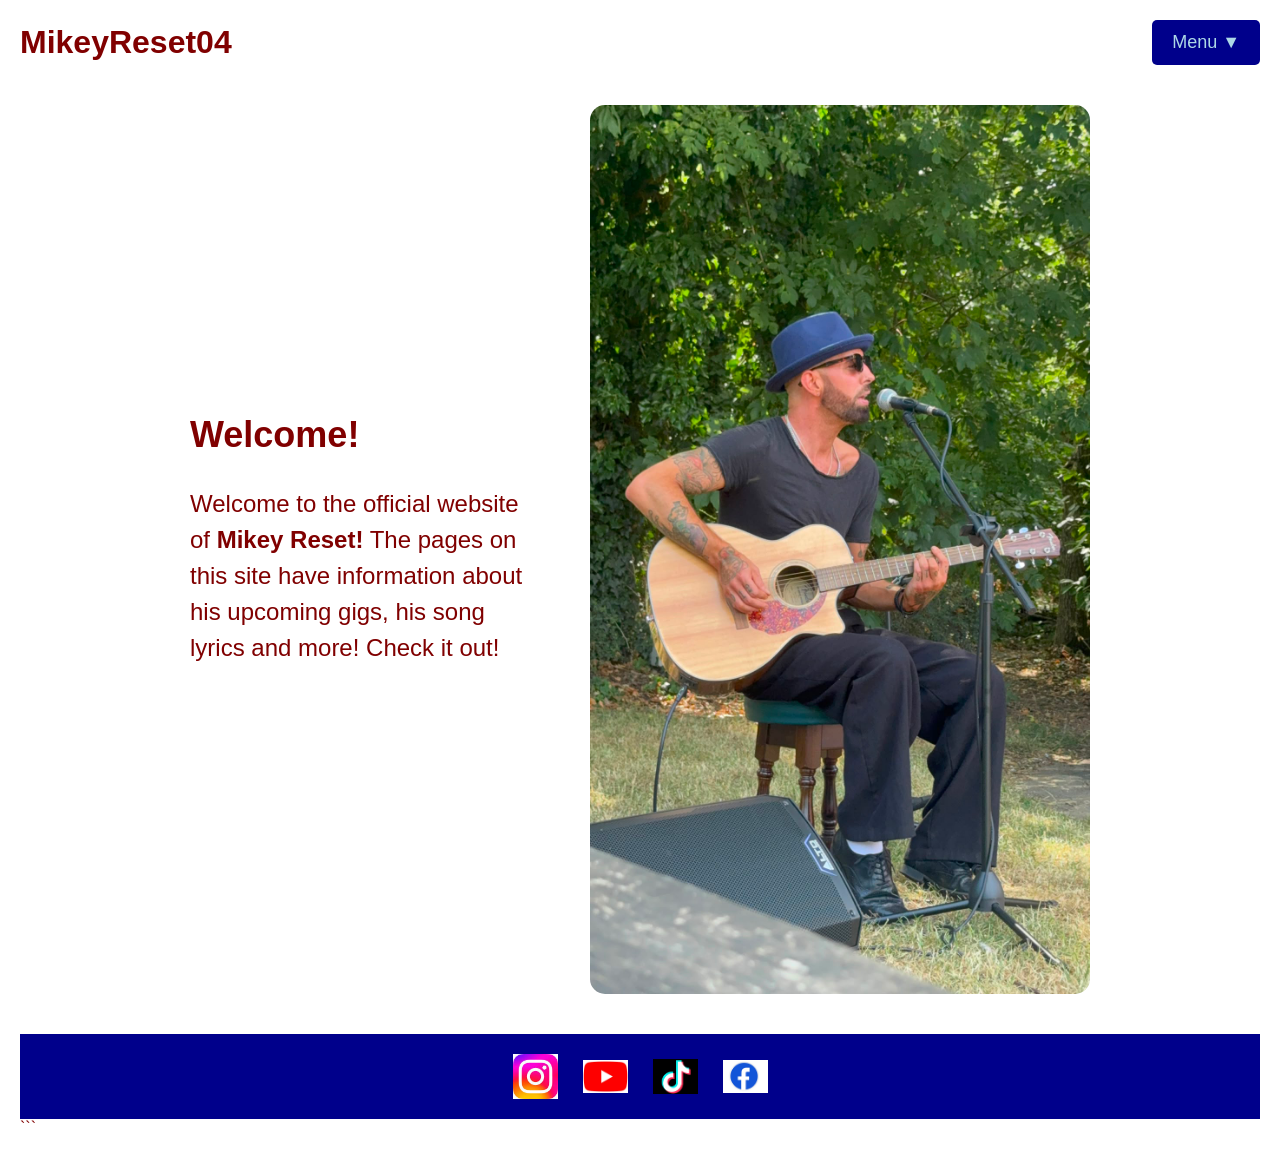
<file: index.html>
<!doctype html>
<html lang="en">

<head>
    <meta charset="UTF-8">

    <meta
        name="viewport"
        content="width=device-width, initial-scale=1.0"
    >

    <title>Home!</title>

    <link rel="stylesheet" href="style.css">

    <style>
        /*
            This section fills the available space between
            the header and the social-media footer.
        */
        .content {
            flex: 1;

            display: flex;
            align-items: center;
            justify-content: center;

            gap: 50px;

            width: 100%;
            padding: 40px 20px;
        }

        .welcome-text {
            width: 100%;
            max-width: 350px;

            font-size: 24px;
            line-height: 1.5;

            text-align: left;
        }

        .welcome-text h2 {
            margin-top: 0;
            margin-bottom: 15px;
        }

        /*
            This only changes Mikey's main photograph.
            It does not affect the social-media icons.
        */
        .mikey-photo {
            display: block;

            width: 100%;
            max-width: 500px;
            height: auto;

            border-radius: 15px;
        }

        /*
            Changes the layout for smaller screens.
        */
        @media screen and (max-width: 800px) {
            .content {
                flex-direction: column;

                gap: 30px;

                padding: 40px 10px;

                text-align: center;
            }

            .welcome-text {
                max-width: 600px;

                font-size: 20px;

                text-align: center;
            }

            .mikey-photo {
                max-width: 100%;
            }
        }
    </style>
</head>

<body>

<header>

    <h1>MikeyReset04</h1>

    <nav>
        <div class="menu">

            <span>Menu ▼</span>

            <div class="dropdown">
                <a href="index.html">Home</a>

                <a href="Meet Mikey.html">
                    Meet Mikey
                </a>

                <a href="upcoming gigs.html">
                    Upcoming gigs and their locations
                </a>

                <a href="song-lyrics.html">
                    Song Lyrics
                </a>

                <a href="Requests.html">
                    Song Requests
                </a>
            </div>

        </div>
    </nav>

</header>


<main class="content">

    <div class="welcome-text">

        <h2>Welcome!</h2>

        <p>
            Welcome to the official website of
            <strong>Mikey Reset!</strong>

            The pages on this site have information about his
            upcoming gigs, his song lyrics and more! Check it out!
        </p>

    </div>

    <img
        class="mikey-photo"
        src="Mikey Photo1.jpeg"
        alt="Mikey Reset"
    >

</main>


<footer class="social-footer">

    <a
        href="https://www.instagram.com/mikeyreset04"
        target="_blank"
        rel="noopener noreferrer"
        aria-label="Visit Mikey Reset on Instagram"
    >
        <img src="instagram.png" alt="Instagram">
    </a>

    <a
        href="https://www.youtube.com/@mikeyreset04"
        target="_blank"
        rel="noopener noreferrer"
        aria-label="Visit Mikey Reset on YouTube"
    >
        <img src="youtube.png" alt="YouTube">
    </a>

    <a
        href="https://www.tiktok.com/@mikeyreset04"
        target="_blank"
        rel="noopener noreferrer"
        aria-label="Visit Mikey Reset on TikTok"
    >
        <img src="tiktok.png" alt="TikTok">
    </a>

    <a
        href="https://www.facebook.com/groups/671759038532046"
        target="_blank"
        rel="noopener noreferrer"
        aria-label="Visit Mikey Reset on Facebook"
    >
        <img src="facebook.png" alt="Facebook">
    </a>

</footer>


<script>
    const menu = document.querySelector(".menu");
    const menuButton = document.querySelector(".menu > span");

    menuButton.addEventListener("click", function (event) {
        event.stopPropagation();
        menu.classList.toggle("open");
    });

    document.addEventListener("click", function () {
        menu.classList.remove("open");
    });

    menu.addEventListener("click", function (event) {
        event.stopPropagation();
    });
</script>
</body>

</html>
```
</file>
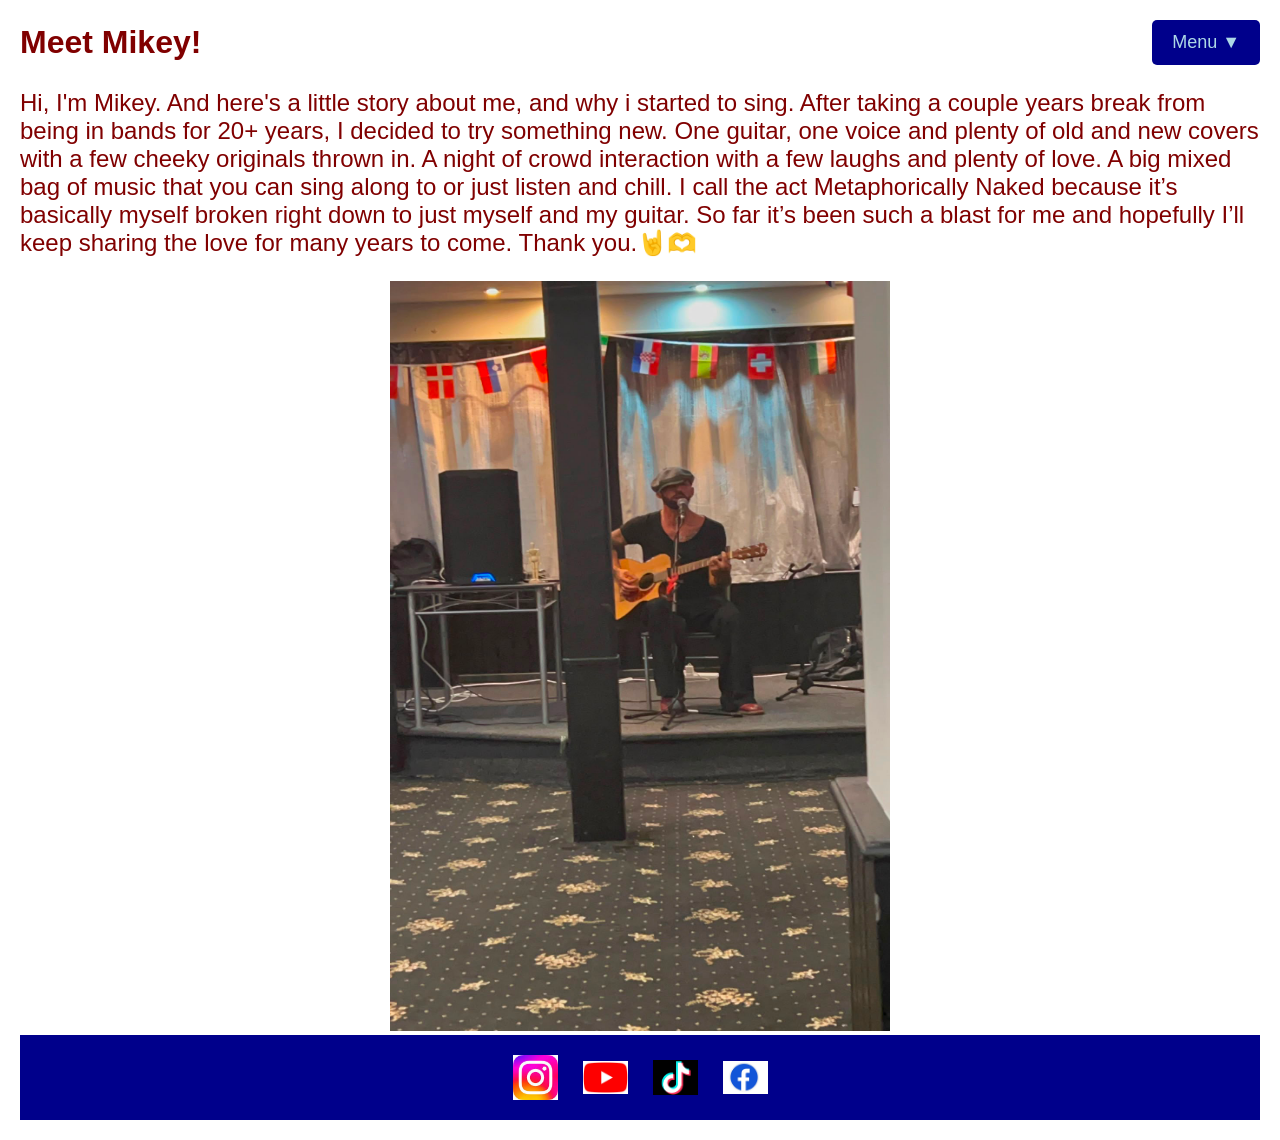
<file: Meet Mikey.html>
<!doctype html>
<html lang="en">



<head>
    <meta name="viewport" content="width=device-width, initial-scale=1.0">
    <title>Meet Mikey!</title>
    <link rel="stylesheet" href="style.css">
</head>

<body>

<header>

    <h1>Meet Mikey!</h1>

    <nav>
        <div class="menu">
            <span>Menu ▼</span>

            <div class="dropdown">
                <a href="index.html">Home</a>
                <a href="Meet Mikey.html">Meet Mikey</a>
                <a href="upcoming gigs.html">Upcoming gigs and their locations</a>
                <a href="song-lyrics.html">Song Lyrics</a>
                <a href="Requests.html">Song Requests</a>
            </div>

        </div>
    </nav>

</header>

<link rel="stylesheet" href="style.css">

<script>
const menu = document.querySelector(".menu");
const menuButton = document.querySelector(".menu > span");

menuButton.addEventListener("click", function(event) {
    event.stopPropagation();
    menu.classList.toggle("open");
});

document.addEventListener("click", function() {
    menu.classList.remove("open");
});

menu.addEventListener("click", function(event) {
    event.stopPropagation();
});
</script>


<p style="font-size: 24px;">
    Hi, I'm Mikey. And here's a little story about me, and why i started
    to sing. After taking a couple years break from being in bands for 20+ years,
    I decided to try something new. One guitar, one voice and plenty of
    old and new covers with a few cheeky originals thrown in. A night of
    crowd interaction with a few laughs and plenty of love. A big mixed 
    bag of music that you can sing along to or just listen and chill. I call
    the act Metaphorically Naked because it’s basically myself broken right down
    to just myself and my guitar. So far it’s been such a blast for me and hopefully
    I’ll keep sharing the love for many years to come.
    Thank you.🤘🫶
</p>

<div style="text-align: center;">
    <img src="mikey 1.png" alt="Image of Mikey" width="500" height="750">
</div>



    <footer class="social-footer">

    <a
        href="https://www.instagram.com/mikeyreset04"
        target="_blank"
        rel="noopener noreferrer"
        aria-label="Visit Mikey Reset on Instagram"
    >
        <img src="instagram.png" alt="Instagram">
    </a>

    <a
        href="https://www.youtube.com/@mikeyreset04"
        target="_blank"
        rel="noopener noreferrer"
        aria-label="Visit Mikey Reset on YouTube"
    >
        <img src="youtube.png" alt="YouTube">
    </a>

    <a
        href="https://www.tiktok.com/@mikeyreset04"
        target="_blank"
        rel="noopener noreferrer"
        aria-label="Visit Mikey Reset on TikTok"
    >
        <img src="tiktok.png" alt="TikTok">
    </a>

    <a
        href="https://www.facebook.com/groups/671759038532046"
        target="_blank"
        rel="noopener noreferrer"
        aria-label="Visit Mikey Reset on Facebook"
    >
        <img src="facebook.png" alt="Facebook">
    </a>

</footer>


</body>
</html>
</file>
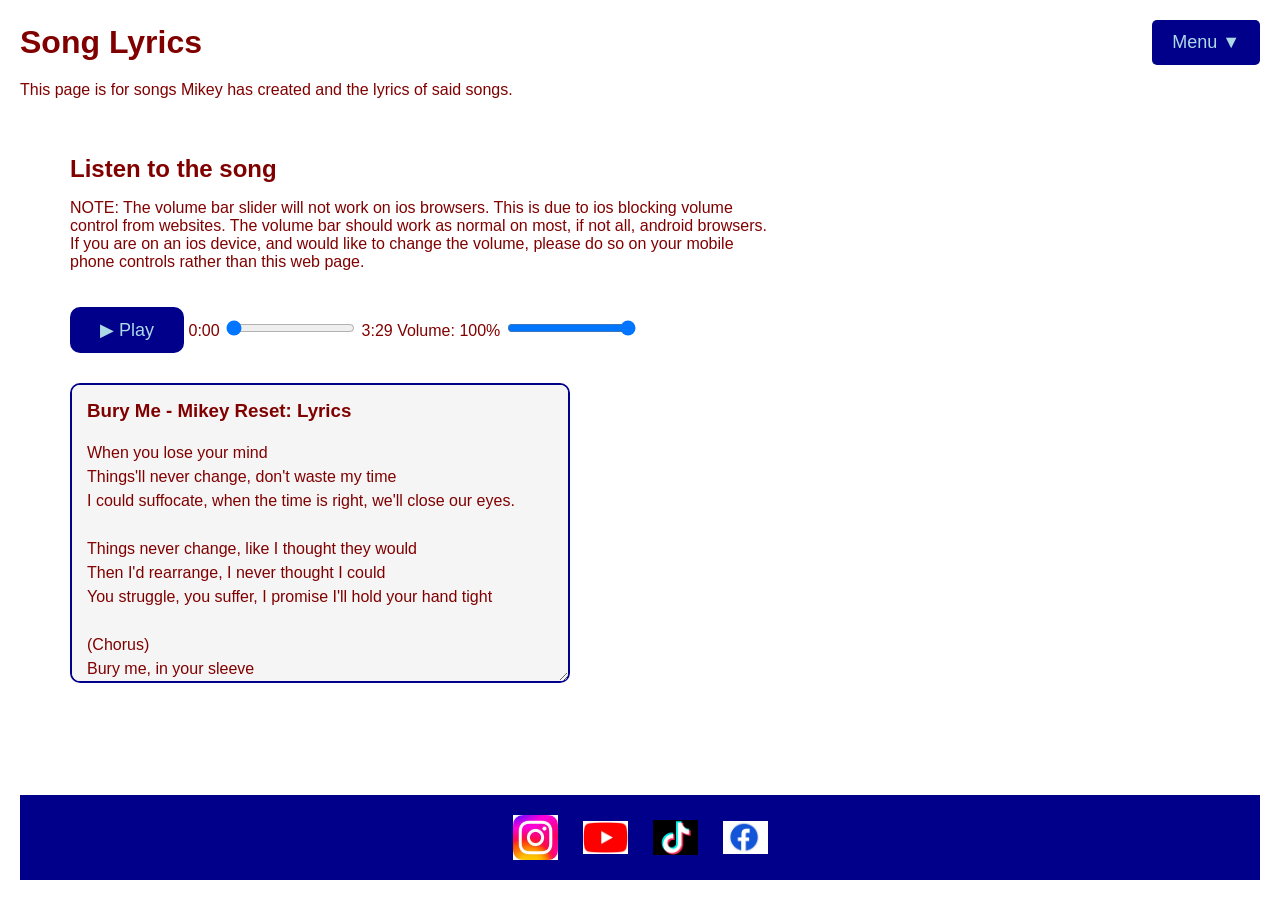
<file: song-lyrics.html>
<!doctype html>
<html lang="en">

<head>
    <meta charset="UTF-8">
    <meta name="viewport" content="width=device-width, initial-scale=1.0">

    <title>Song Lyrics</title>

    <link rel="stylesheet" href="style.css">
</head>

<body>

<header>

    <h1>Song Lyrics</h1>

    <nav>
        <div class="menu">
            <span>Menu ▼</span>

            <div class="dropdown">
                <a href="index.html">Home</a>
                <a href="Meet Mikey.html">Meet Mikey</a>
                <a href="upcoming gigs.html">
                    Upcoming gigs and their locations
                </a>
                <a href="song-lyrics.html">Song Lyrics</a>
                <a href="Requests.html">
                    Song Requests
                </a>
            </div>
        </div>
    </nav>

</header>

<p>
    This page is for songs Mikey has created and the lyrics of said songs.
</p>

<div class="song-section">

    <h2>Listen to the song</h2>

    <!-- The audio file is hidden because we are using custom controls -->
    <audio id="song">
        <source src="Mikey Reset Bury Me.mp3" type="audio/mpeg">

        Your browser does not support audio playback.
    </audio>

    <p>
        NOTE: The volume bar slider will not work on ios browsers. This is due to ios blocking volume control from websites.
        The volume bar should work as normal on most, if not all, android browsers.
        If you are on an ios device, and would like to change the volume, please do so on your mobile
        phone controls rather than this web page.
    </p>

    <!-- Custom audio player -->
    <div class="custom-audio-player">

        <button
            type="button"
            id="playPauseButton"
            class="audio-button"
            aria-label="Play song"
        >
            ▶ Play
        </button>

        <span id="currentTime">0:00</span>

        <input
            type="range"
            id="progressBar"
            class="progress-bar"
            min="0"
            max="100"
            value="0"
            step="0.1"
            aria-label="Song progress"
        >

        <span id="duration">0:00</span>

        <label for="volumeControl" class="volume-label">
            Volume: <span id="volumeNumber">100%</span>
        </label>

        <input
            type="range"
            id="volumeControl"
            class="volume-control"
            min="0"
            max="1"
            value="1"
            step="0.05"
            aria-label="Volume"
        >

    </div>

    <div class="transcript">

        <h3>Bury Me - Mikey Reset: Lyrics</h3>

<pre>
When you lose your mind
Things'll never change, don't waste my time
I could suffocate, when the time is right, we'll close our eyes.

Things never change, like I thought they would
Then I'd rearrange, I never thought I could
You struggle, you suffer, I promise I'll hold your hand tight

(Chorus)
Bury me, in your sleeve
I'll never forget you, I'll run and hide, I'd rather die
Bury me, in your sleeve
When the time is right, we'll close our eyes

Things never change, like I thought they would
Then I'd rearrange, I never thought I could
In the dead of night, we'll close our eyes

This can't be real, and I would fall apart
When you wanna feel, like you did before
You struggle, you suffer, I promise I'll be by your side

(Chorus)
Bury me, in your sleeve
I'll never forget you, I'll run and hide, I'd rather die
Bury me, in your sleeve
When the time is right, we'll close our eyes

(instrumental)

When you lose your mind, things'll never change
Don't waste my time, I could suffocate
When the time is right, we'll close our eyes

(Chorus)
Bury me, in your sleeve
I'll never forget you, I'll run and hide, I'd rather die
Bury me, in your sleeve
When the time is right, we'll close our eyes

We'll be alright, we'll be just fine
We'll be alright
</pre>

    </div>

</div>

<script>
    /*
     * Dropdown menu
     */

    const menu = document.querySelector(".menu");
    const menuButton = document.querySelector(".menu > span");

    menuButton.addEventListener("click", function (event) {
        event.stopPropagation();
        menu.classList.toggle("open");
    });

    document.addEventListener("click", function () {
        menu.classList.remove("open");
    });

    menu.addEventListener("click", function (event) {
        event.stopPropagation();
    });


    /*
     * Custom audio player
     */

    const song = document.getElementById("song");
    const playPauseButton = document.getElementById("playPauseButton");
    const progressBar = document.getElementById("progressBar");
    const currentTimeDisplay = document.getElementById("currentTime");
    const durationDisplay = document.getElementById("duration");
    const volumeControl = document.getElementById("volumeControl");
    const volumeNumber = document.getElementById("volumeNumber");


    /*
     * Converts seconds into minutes and seconds.
     * For example, 75 seconds becomes 1:15.
     */

    function formatTime(seconds) {
        if (!Number.isFinite(seconds)) {
            return "0:00";
        }

        const minutes = Math.floor(seconds / 60);
        const remainingSeconds = Math.floor(seconds % 60)
            .toString()
            .padStart(2, "0");

        return minutes + ":" + remainingSeconds;
    }


    /*
     * Play and pause button
     */

    playPauseButton.addEventListener("click", function () {
        if (song.paused) {
            song.play().catch(function (error) {
                console.error("The song could not be played:", error);
            });
        } else {
            song.pause();
        }
    });

    song.addEventListener("play", function () {
        playPauseButton.textContent = "❚❚ Pause";
        playPauseButton.setAttribute("aria-label", "Pause song");
    });

    song.addEventListener("pause", function () {
        playPauseButton.textContent = "▶ Play";
        playPauseButton.setAttribute("aria-label", "Play song");
    });


    /*
     * Display the song's total length
     */

    song.addEventListener("loadedmetadata", function () {
        durationDisplay.textContent = formatTime(song.duration);
    });


    /*
     * Update the progress bar while the song is playing
     */

    song.addEventListener("timeupdate", function () {
        currentTimeDisplay.textContent = formatTime(song.currentTime);

        if (Number.isFinite(song.duration) && song.duration > 0) {
            progressBar.value =
                (song.currentTime / song.duration) * 100;
        }
    });


    /*
     * Allow the listener to move to another part of the song
     */

    progressBar.addEventListener("input", function () {
        if (Number.isFinite(song.duration) && song.duration > 0) {
            song.currentTime =
                (progressBar.value / 100) * song.duration;
        }
    });


    /*
     * Volume control
     */

    volumeControl.addEventListener("input", function () {
        const newVolume = Number(volumeControl.value);

        song.volume = newVolume;

        volumeNumber.textContent =
            Math.round(newVolume * 100) + "%";
    });


    /*
     * Reset the button when the song ends
     */

    song.addEventListener("ended", function () {
        playPauseButton.textContent = "▶ Play";
        playPauseButton.setAttribute("aria-label", "Play song");

        progressBar.value = 0;
        currentTimeDisplay.textContent = "0:00";
    });


    /*
     * Display an error if the MP3 cannot be loaded
     */

    song.addEventListener("error", function () {
        playPauseButton.disabled = true;
        playPauseButton.textContent = "Audio unavailable";

        console.error(
            "The audio file could not be loaded. Check its filename and path."
        );
    });
</script>

<footer class="social-footer">

    <a
        href="https://www.instagram.com/mikeyreset04"
        target="_blank"
        rel="noopener noreferrer"
        aria-label="Visit Mikey Reset on Instagram"
    >
        <img src="instagram.png" alt="Instagram">
    </a>

    <a
        href="https://www.youtube.com/@mikeyreset04"
        target="_blank"
        rel="noopener noreferrer"
        aria-label="Visit Mikey Reset on YouTube"
    >
        <img src="youtube.png" alt="YouTube">
    </a>

    <a
        href="https://www.tiktok.com/@mikeyreset04"
        target="_blank"
        rel="noopener noreferrer"
        aria-label="Visit Mikey Reset on TikTok"
    >
        <img src="tiktok.png" alt="TikTok">
    </a>

    <a
        href="https://www.facebook.com/groups/671759038532046"
        target="_blank"
        rel="noopener noreferrer"
        aria-label="Visit Mikey Reset on Facebook"
    >
        <img src="facebook.png" alt="Facebook">
    </a>

</footer>

</body>
</html>
</file>
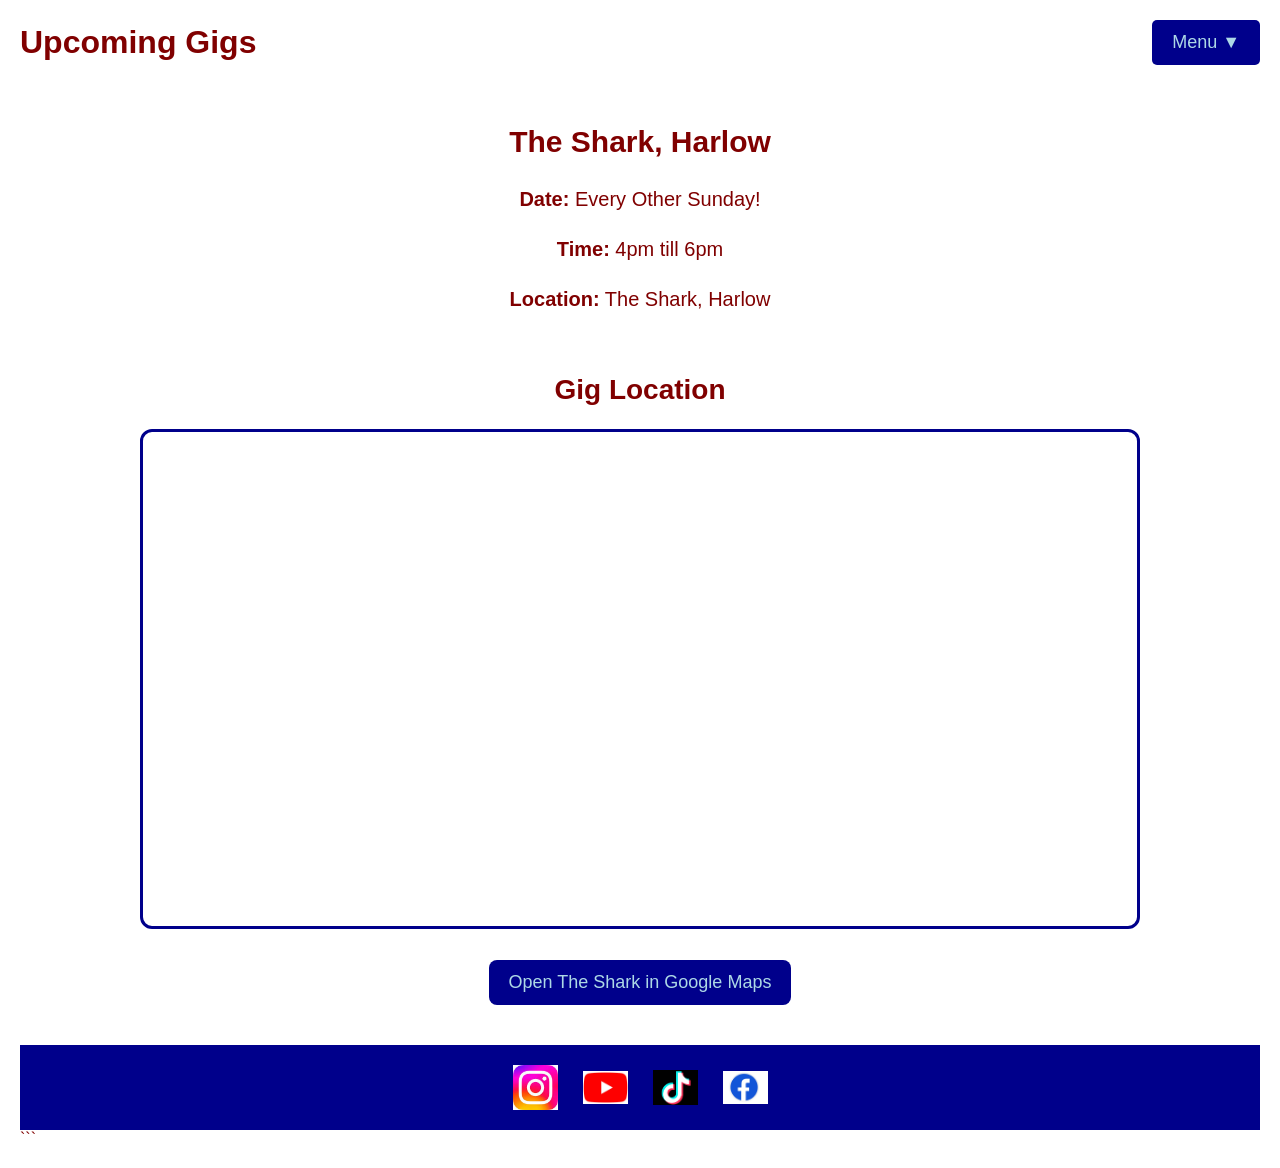
<file: upcoming gigs.html>
<!doctype html>
<html lang="en">

<head>
    <meta charset="UTF-8">

    <meta
        name="viewport"
        content="width=device-width, initial-scale=1.0"
    >

    <title>Upcoming Gigs</title>

    <link rel="stylesheet" href="style.css">
</head>

<body>

<header>

    <h1>Upcoming Gigs</h1>

    <nav>
        <div class="menu">
            <span>Menu ▼</span>

            <div class="dropdown">
                <a href="index.html">Home</a>
                <a href="Meet Mikey.html">Meet Mikey</a>
                <a href="upcoming gigs.html">
                    Upcoming gigs and their locations
                </a>
                <a href="song-lyrics.html">Song Lyrics</a>
                <a href="Requests.html">
                    Song Requests
                </a>
            </div>
        </div>
    </nav>

</header>



    
<main>
       

<section class="gig-details">

        <h2>The Shark, Harlow</h2>

        <p>
            <strong>Date:</strong>
             Every Other Sunday!
        </p>

<p>
            <strong>Time:</strong>
           4pm till 6pm
        </p>
    
        <p>
            <strong>Location:</strong>
            The Shark, Harlow
        </p>

    </section>




    <section class="gig-map-section">

        <h2>Gig Location</h2>

        <iframe
            src="https://www.google.com/maps?q=The+Shark,+Harlow,+UK&output=embed"
            width="100%"
            height="450"
            style="border: 0;"
            allowfullscreen=""
            loading="lazy"
            referrerpolicy="no-referrer-when-downgrade"
            title="Map showing The Shark in Harlow">
        </iframe>

        <p>
            <a
                href="https://www.google.com/maps/search/?api=1&query=The+Shark%2C+Harlow%2C+UK"
                target="_blank"
                rel="noopener noreferrer"
            
            >
                Open The Shark in Google Maps
            </a>
        </p>

    </section>

</main>

    
</main>

    
<script>
    const menu = document.querySelector(".menu");
    const menuButton = document.querySelector(".menu > span");

    menuButton.addEventListener("click", function (event) {
        event.stopPropagation();
        menu.classList.toggle("open");
    });

    document.addEventListener("click", function () {
        menu.classList.remove("open");
    });

    menu.addEventListener("click", function (event) {
        event.stopPropagation();
    });
</script>
<footer class="social-footer">

    <a
        href="https://www.instagram.com/mikeyreset04"
        target="_blank"
        rel="noopener noreferrer"
        aria-label="Visit Mikey Reset on Instagram"
    >
        <img src="instagram.png" alt="Instagram">
    </a>

    <a
        href="https://www.youtube.com/@mikeyreset04"
        target="_blank"
        rel="noopener noreferrer"
        aria-label="Visit Mikey Reset on YouTube"
    >
        <img src="youtube.png" alt="YouTube">
    </a>

    <a
        href="https://www.tiktok.com/@mikeyreset04"
        target="_blank"
        rel="noopener noreferrer"
        aria-label="Visit Mikey Reset on TikTok"
    >
        <img src="tiktok.png" alt="TikTok">
    </a>

    <a
        href="https://www.facebook.com/groups/671759038532046"
        target="_blank"
        rel="noopener noreferrer"
        aria-label="Visit Mikey Reset on Facebook"
    >
        <img src="facebook.png" alt="Facebook">
    </a>

</footer>

</body>

</html>
```
</file>
<file: style.css>
/* ========================================
   GENERAL WEBSITE STYLING
======================================== */

* {
    box-sizing: border-box;
}

html {
    min-height: 100%;
}

body {
    min-height: 100vh;
    margin: 0;
    padding: 20px;

    display: flex;
    flex-direction: column;

    background-color: white;
    color: maroon;

    font-family: Arial, sans-serif;
}

main {
    flex: 1;
}

img {
    max-width: 100%;
}

a {
    color: darkblue;
}

h1,
h2,
h3 {
    margin-top: 0;
}

h1 {
    margin: 0;
}


/* ========================================
   HEADER AND NAVIGATION
======================================== */

header {
    display: flex;
    align-items: center;

    width: 100%;
}

nav {
    margin-left: auto;
}

.menu {
    position: relative;
    display: inline-block;
}

.menu > span {
    display: inline-block;

    padding: 12px 20px;

    background-color: darkblue;
    color: lightblue;

    border-radius: 5px;

    cursor: pointer;
    user-select: none;

    font-size: 18px;
}

.dropdown {
    display: none;

    position: absolute;
    top: 100%;
    right: 0;

    min-width: 220px;

    background-color: darkblue;

    border-radius: 5px;

    overflow: hidden;

    z-index: 1000;
}

.dropdown a {
    display: block;

    padding: 12px;

    color: lightblue;

    text-decoration: none;
}

.dropdown a:hover {
    background-color: navy;
}

.menu.open .dropdown {
    display: block;
}


/* ========================================
   HOME PAGE
======================================== */

.content {
    flex: 1;

    display: flex;
    align-items: center;
    justify-content: center;

    gap: 50px;

    width: 100%;

    padding: 40px 20px;
}

.welcome-text {
    width: 100%;
    max-width: 350px;

    font-size: 24px;
    line-height: 1.5;

    text-align: left;
}

.welcome-text h2 {
    margin-bottom: 15px;
}

.mikey-photo {
    display: block;

    width: 100%;
    max-width: 500px;
    height: auto;

    border-radius: 15px;
}


/* ========================================
   PHOTO GALLERY
======================================== */

.photo-table {
    width: 80%;

    margin: 30px auto;

    border-collapse: separate;
    border-spacing: 20px;
}

.photo-table td {
    width: 33%;

    text-align: center;
    vertical-align: middle;
}

.photo-table img {
    width: 250px;
    height: 250px;

    object-fit: cover;

    border-radius: 15px;
}


/* ========================================
   REVIEW AND RECOMMENDATION FORM
======================================== */

.review-box {
    width: 100%;
    max-width: 500px;

    margin: 50px auto;
    padding: 30px;

    background-color: white;

    border: 2px solid darkblue;
    border-radius: 15px;

    text-align: center;
}

.review-box label {
    display: block;

    margin-top: 15px;

    font-size: 20px;
}

.review-box input,
.review-box textarea {
    width: 90%;

    margin-top: 5px;
    padding: 10px;

    border: 1px solid darkblue;
    border-radius: 5px;

    font-family: Arial, sans-serif;
    font-size: 16px;
}

.review-box textarea {
    height: 150px;

    resize: vertical;
}

.stars img {
    width: 40px;
    height: 40px;

    margin: 5px;
}


/* ========================================
   BUTTONS
======================================== */

button {
    margin-top: 20px;
    padding: 12px 30px;

    background-color: darkblue;
    color: lightblue;

    border: none;
    border-radius: 10px;

    font-size: 18px;

    cursor: pointer;
}

button:hover {
    background-color: navy;
}

/* ========================================
   SONG PAGE
======================================== */

.song-section {
    width: 100%;
    max-width: 700px;

    margin: 40px 0 40px 50px;

    text-align: left;
}

.song-section h2 {
    margin-bottom: 15px;
}

audio {
    display: block;

    width: 100%;
    max-width: 500px;

    margin-top: 15px;
}


/* ========================================
   TRANSCRIPT BOX
======================================== */

.transcript {
    width: 500px;
    height: 300px;

    min-width: 250px;
    min-height: 200px;

    max-width: 1000px;
    max-height: 700px;

    margin-top: 30px;
    padding: 15px;

    background-color: #f5f5f5;

    border: 2px solid darkblue;
    border-radius: 10px;

    overflow: auto;
    resize: both;

    text-align: left;
}

.transcript p,
.transcript pre {
    margin: 0;

    font-family: Arial, sans-serif;
    line-height: 1.5;

    white-space: pre-wrap;
    overflow-wrap: break-word;
}


/* ========================================
   GIG INFORMATION
======================================== */

.gig-details {
    width: 90%;
    max-width: 1000px;

    margin: 40px auto 20px;
    padding: 20px;

    text-align: center;
}

.gig-details h2 {
    font-size: 30px;
}

.gig-details p {
    font-size: 20px;
    line-height: 1.5;
}


/* ========================================
   GOOGLE MAPS SECTION
======================================== */

.gig-map-section {
    width: 90%;
    max-width: 1000px;

    margin: 20px auto 40px;

    text-align: center;
}

.gig-map-section h2 {
    font-size: 28px;
}

.gig-map-section iframe {
    display: block;

    width: 100%;
    height: 500px;

    margin-top: 20px;

    border: 3px solid darkblue !important;
    border-radius: 12px;
}

.gig-map-section a {
    display: inline-block;

    margin-top: 15px;
    padding: 12px 20px;

    background-color: darkblue;
    color: lightblue;

    border-radius: 8px;

    text-decoration: none;
    font-size: 18px;
}

.gig-map-section a:hover {
    background-color: navy;
}


/* ========================================
   SOCIAL MEDIA FOOTER
======================================== */

.social-footer {
    width: 100%;

    margin-top: auto;
    padding: 20px;

    display: flex;
    justify-content: center;
    align-items: center;
    gap: 25px;

    background-color: darkblue;
}

.social-footer a {
    display: inline-flex;
    align-items: center;
    justify-content: center;
}

.social-footer img {
    display: block;

    width: 45px;
    height: 45px;

    object-fit: contain;

    transition: transform 0.2s ease;
}

.social-footer img:hover {
    transform: scale(1.15);
}


/* ========================================
   MOBILE AND TABLET LAYOUT
======================================== */

@media screen and (max-width: 800px) {

    body {
        padding: 12px;
    }

    header {
        align-items: flex-start;
        gap: 10px;
    }

    h1 {
        font-size: 26px;
    }

    .menu > span {
        padding: 10px 14px;

        font-size: 16px;
    }

    .dropdown {
        min-width: 180px;
    }

    .content {
        flex-direction: column;

        gap: 30px;

        padding: 40px 10px;

        text-align: center;
    }

    .welcome-text {
        max-width: 600px;

        font-size: 20px;

        text-align: center;
    }

    .mikey-photo {
        max-width: 100%;
    }

    .photo-table {
        width: 100%;

        border-spacing: 10px;
    }

    .photo-table td {
        display: block;

        width: 100%;

        padding-bottom: 15px;
    }

    .photo-table img {
        width: 100%;
        height: auto;

        max-width: 250px;
    }

    .review-box {
        width: 100%;

        margin: 30px auto;
        padding: 20px;
    }

    .review-box input,
    .review-box textarea {
        width: 100%;
    }

    .song-section {
        width: 100%;
        max-width: none;

        margin: 30px 0;
    }

    audio {
        width: 100%;
        max-width: 100%;
    }

    .transcript {
        width: 100%;
        height: 300px;

        min-width: 0;
        max-width: 100%;

        margin-top: 30px;

        resize: vertical;
    }

    .gig-details,
    .gig-map-section {
        width: 100%;
    }

    .gig-details {
        margin-top: 30px;
        padding: 10px;
    }

    .gig-details h2,
    .gig-map-section h2 {
        font-size: 24px;
    }

    .gig-details p {
        font-size: 18px;
    }

    .gig-map-section iframe {
        height: 350px;

        border-width: 2px !important;
    }

    .gig-map-section a {
        padding: 10px 16px;

        font-size: 16px;
    }

    .social-footer {
        gap: 15px;

        padding: 15px;
    }

    .social-footer img {
        width: 36px;
        height: 36px;
    }
}


/* ========================================
   SMALL PHONE LAYOUT
======================================== */

@media screen and (max-width: 450px) {

    header {
        flex-wrap: wrap;
    }

    nav {
        width: 100%;

        margin-top: 10px;
        margin-left: 0;

        text-align: right;
    }

    .dropdown {
        width: 100%;
        min-width: 0;
    }

    .welcome-text {
        font-size: 18px;
    }

    .gig-map-section iframe {
        height: 300px;
    }

    .social-footer {
        flex-wrap: wrap;
    }
}
</file>
